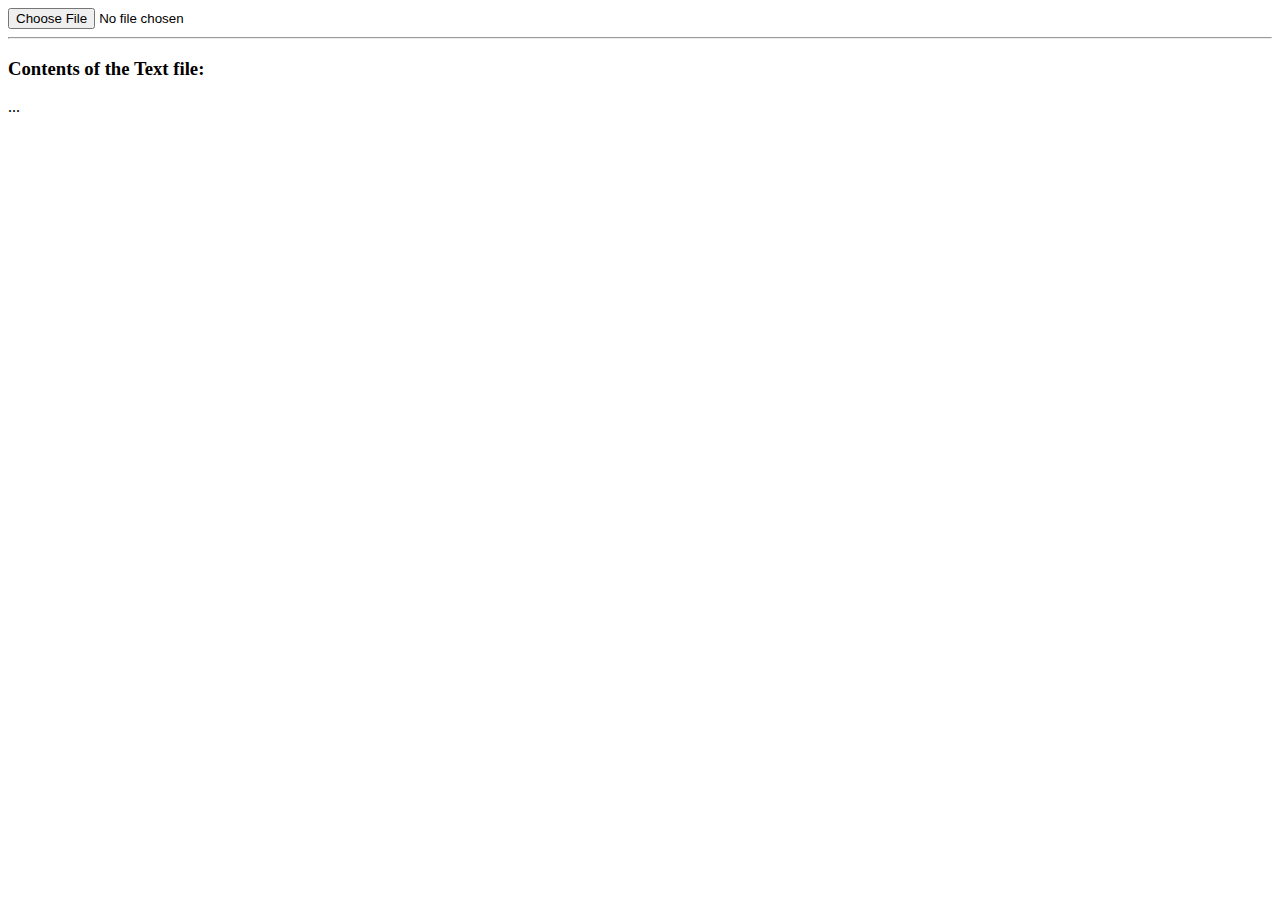
<file: View/index.html>
<!DOCTYPE html>
<html>
  <head>
    <title></title>
    <link rel="stylesheet" href="styles.css" />
    <script src="https://ajax.googleapis.com/ajax/libs/jquery/3.2.1/jquery.min.js"></script>
    <script type="text/javascript">
    var reader; //GLOBAL File Reader object for demo purpose only

    /**
     * Check for the various File API support.
     */
    function checkFileAPI() {
        if (window.File && window.FileReader && window.FileList && window.Blob) {
            reader = new FileReader();
            return true; 
        } else {
            alert('The File APIs are not fully supported by your browser. Fallback required.');
            return false;
        }
    }

    /**
     * read text input
     */
    function readText(filePath) {
        var output = ""; //placeholder for text output
        if(filePath.files && filePath.files[0]) {           
            reader.onload = function (e) {
                output = e.target.result;
                displayContents(output);
            };//end onload()
            reader.readAsText(filePath.files[0]);
        }//end if html5 filelist support
        else if(ActiveXObject && filePath) { //fallback to IE 6-8 support via ActiveX
            try {
                reader = new ActiveXObject("Scripting.FileSystemObject");
                var file = reader.OpenTextFile(filePath, 1); //ActiveX File Object
                output = file.ReadAll(); //text contents of file
                file.Close(); //close file "input stream"
                displayContents(output);
            } catch (e) {
                if (e.number == -2146827859) {
                    alert('Unable to access local files due to browser security settings. ' + 
                     'To overcome this, go to Tools->Internet Options->Security->Custom Level. ' + 
                     'Find the setting for "Initialize and script ActiveX controls not marked as safe" and change it to "Enable" or "Prompt"'); 
                }
            }       
        }
        else { //this is where you could fallback to Java Applet, Flash or similar
            return false;
        }       
        return true;
    }

    var idList = {}
    function removeMarkup(txt) {
        var myRegexp = /\[!!([^\]!|]+)\|([^!]+)_([^!]+)!!\]/g;
        //There will be bugs here if the text that replaces the previous text is longer, since the regex
        //restarts at the same index the next iteration but the index has changed, so it won't pick up I think
    
        var m;
        do {
            m = myRegexp.exec(txt);
            if (m) {
                var id = hashCode(m[3]);
                idList[id] = m[2] + ' ' + m[3]; //this is the value that is put within the popup 
                txt = txt.replace(m[0], '<span class="' + id + '">' + m[2] + '</span>');
            }
        } while (m);

        txt = txt.replace(new RegExp('\n', 'g'), '<br />'); //replace newlines with breaks
        return txt;
    }

    function hashCode (str) {
        var hash = 0;
        if (str.length == 0) return hash;
        for (i = 0; i < str.length; i++) {
            char = str.charCodeAt(i);
            hash = ((hash<<5)-hash)+char;
            hash = hash & hash; // Convert to 32bit integer
        }
        return hash;
    }

    /**
     * display content using a basic HTML replacement
     */
    function displayContents(txt) {
        var el = document.getElementById('main'); 
        el.innerHTML = removeMarkup(txt); //display output in DOM
        addEventListeners();
    }   

    function addEventListeners() {
        for (var key in idList)
        {
            const el = $('.' + (key));
            for (var x = 0; x < el.length; x++)
            {
                el[x].addEventListener('click', listener.bind( null, key));
            }
        }
    }
    function listener(key) {
        alert(idList[key]);
    }
</script>
</head>
<body onload="checkFileAPI();">
    <div id="container">    
        <input type="file" onchange='readText(this)' />
        <br/>
        <hr/>   
        <h3>Contents of the Text file:</h3>
        <div id="main">
            ...
        </div>
    </div>
</body>
</html>





<!--
Bugs:

-->
</file>
<file: View/styles.css>
span {
    color: #0000FF;
}
</file>
